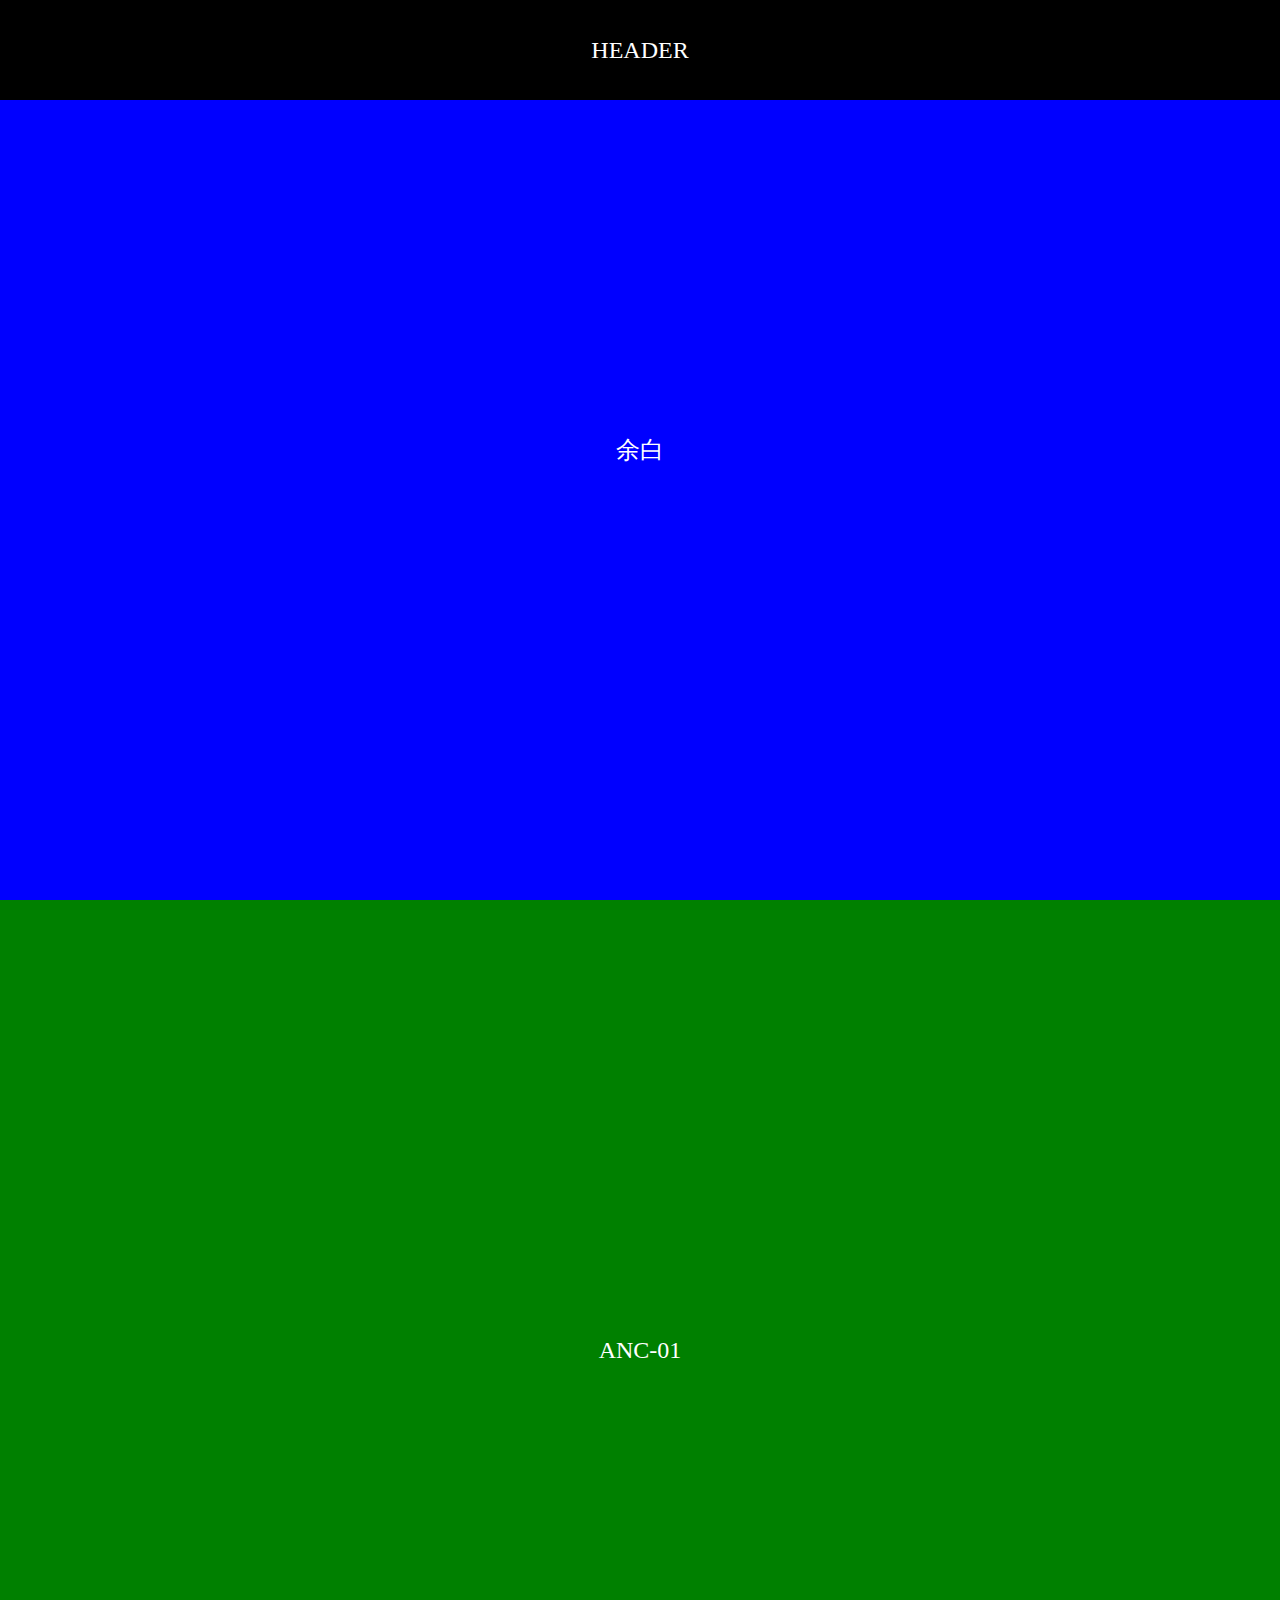
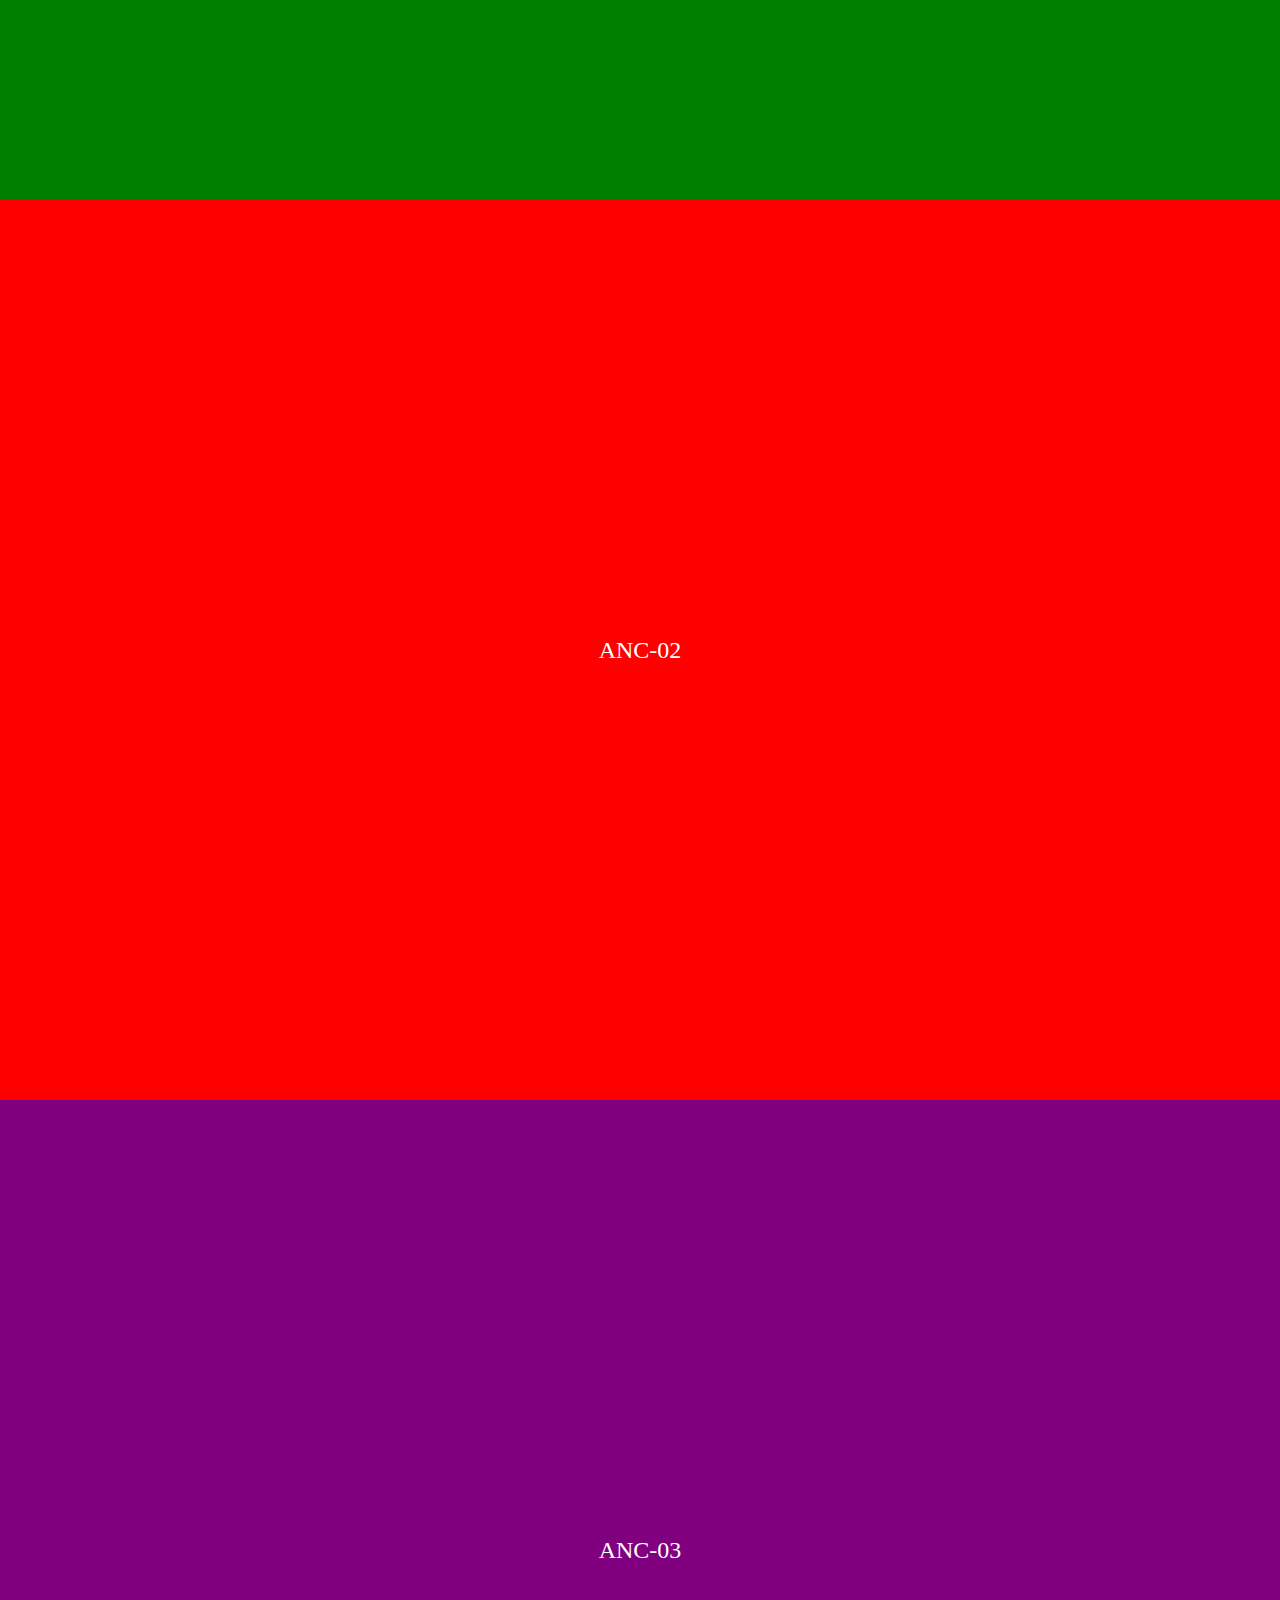
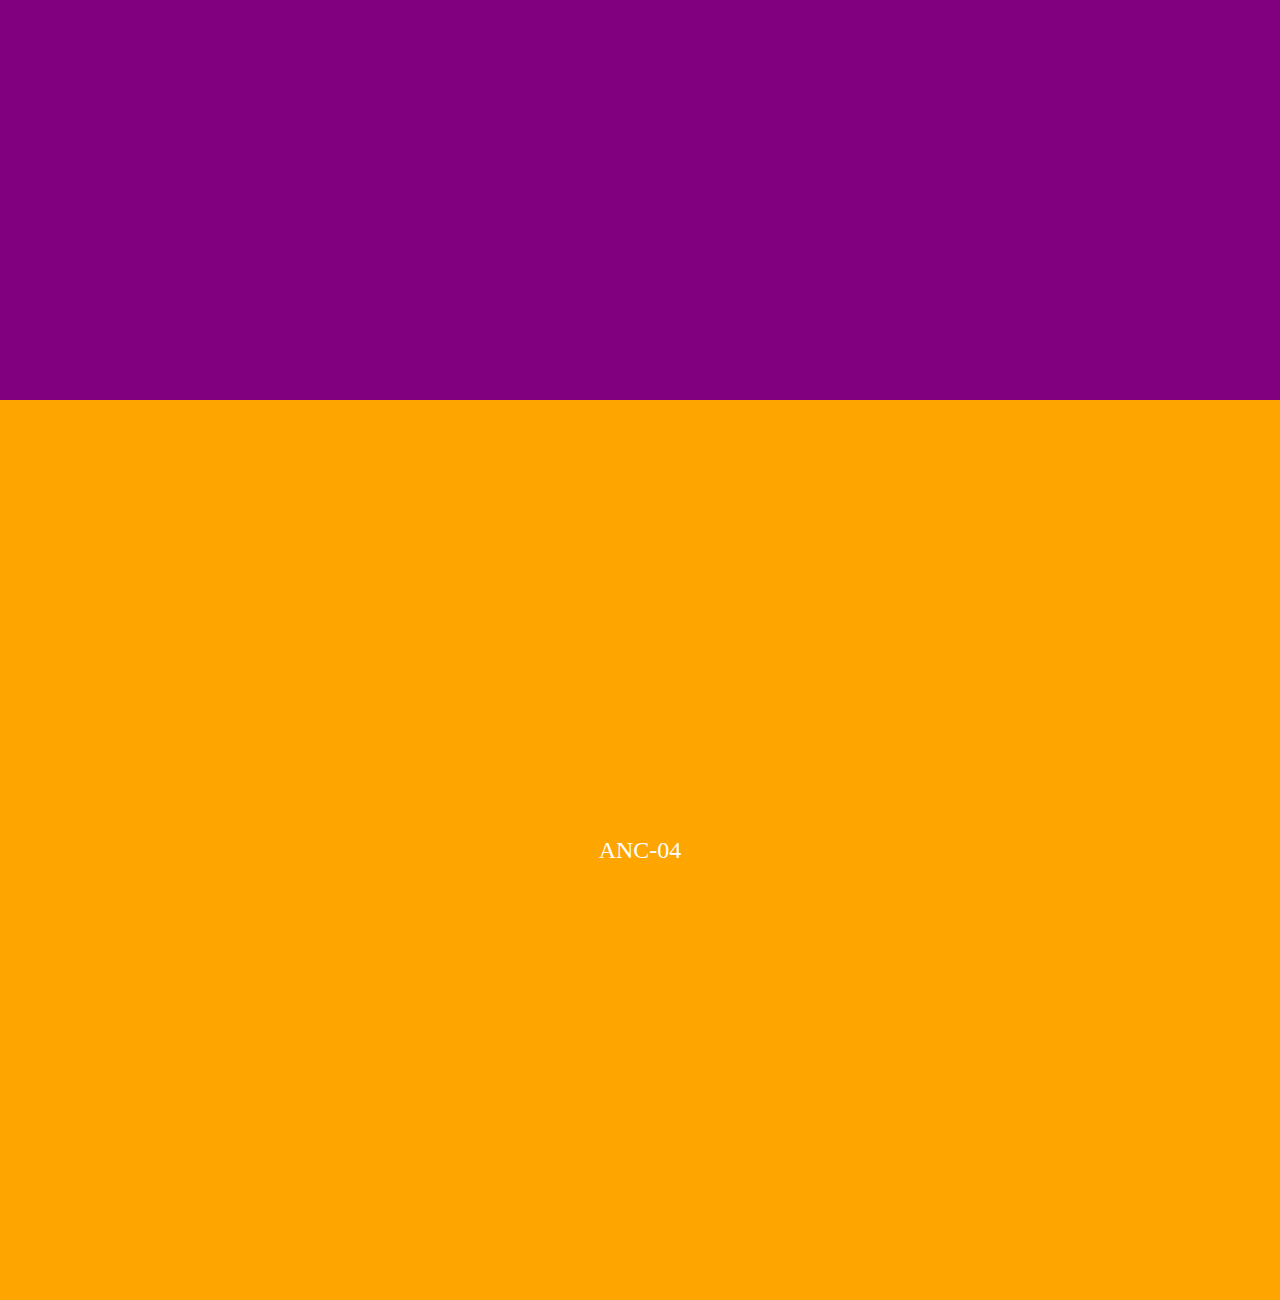
<file: second/index.html>
<!DOCTYPE html>
<html lang="en">
<head>
    <meta charset="UTF-8">
    <meta http-equiv="X-UA-Compatible" content="IE=edge">
    <meta name="viewport" content="width=device-width, initial-scale=1.0">
    <title>Document</title>
    <link rel="stylesheet" href="../css/style.css">
</head>
<body>
    <header class="header">
        HEADER
    </header>
    <div class="size">余白</div>
    <div class="size" id="anc-01">ANC-01</div>
    <div class="size" id="anc-02">ANC-02</div>
    <div class="size" id="anc-03">ANC-03</div>
    <div class="size" id="anc-04">ANC-04</div>
    
    <script src="https://cdn.jsdelivr.net/npm/jquery@3/dist/jquery.min.js"></script>
    <script src="../js/main.js"></script>
</body>
</html>
</file>
<file: css/style.css>
* {
  margin: 0;
  padding: 0;
  text-align: center;
  font-size: 24px;
  color: white;
}

.header {
  width: 100%;
  height: 100px;
  line-height: 100px;
  background-color: black;
  position: fixed;
}

.nav {
  padding: 160px 0 0 0;
}
.nav a {
  color: black;
  margin-top: 40px;
  display: block;
}

.size {
  width: 100%;
  height: 100vh;
  line-height: 100vh;
  background-color: blue;
}

#anc-01 {
  background-color: green;
}

#anc-02 {
  background-color: red;
}

#anc-03 {
  background-color: purple;
}

#anc-04 {
  background-color: orange;
}
/*# sourceMappingURL=style.css.map */
</file>
